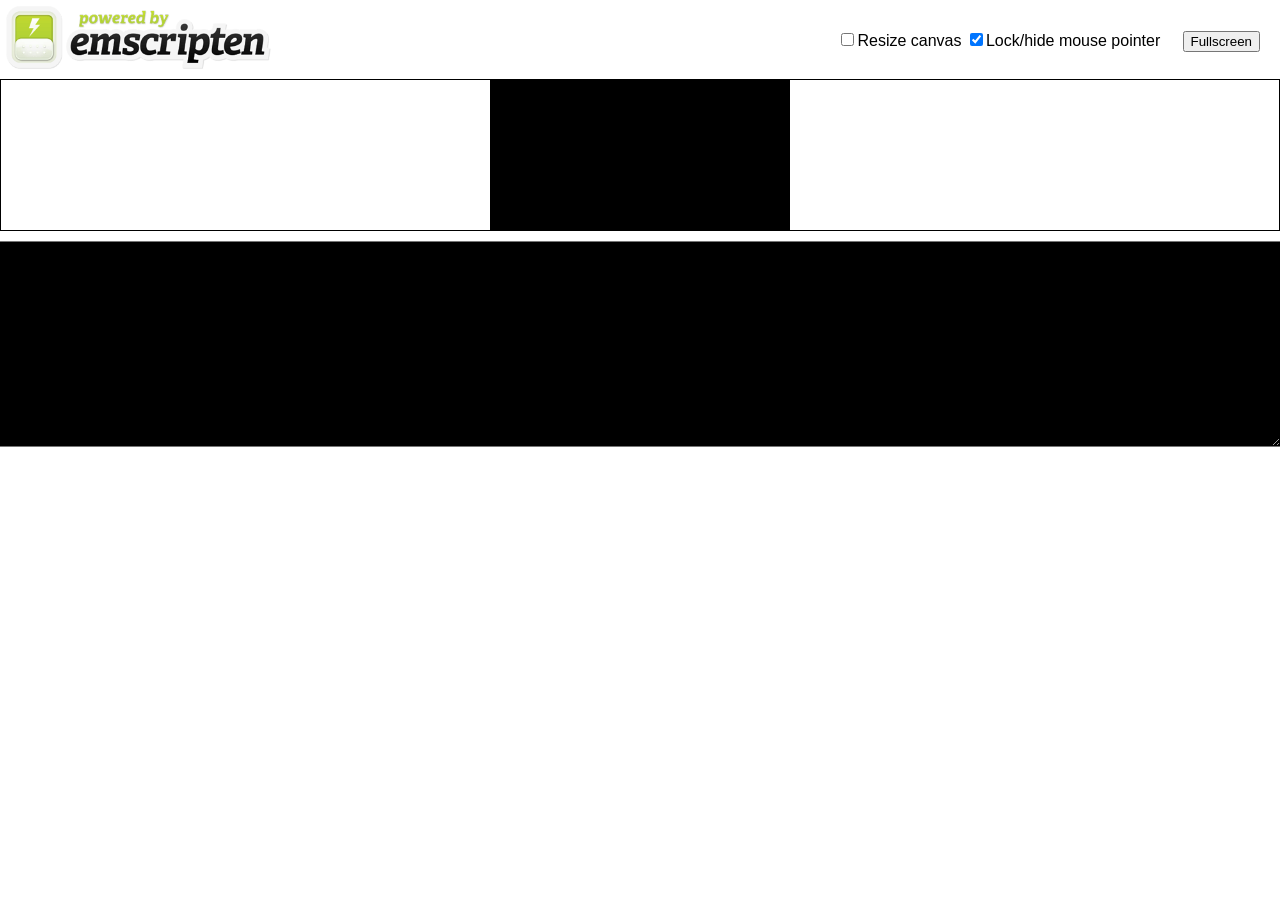
<file: docs/lib/hybrid-pqc/hybrid-pqc.html>
<!doctype html>
<html lang="en-us">
  <head>
    <meta charset="utf-8">
    <meta http-equiv="Content-Type" content="text/html; charset=utf-8">
    <title>Emscripten-Generated Code</title>
    <style>body {
  font-family: arial;
  margin: 0;
  padding: none;
}

.emscripten { padding-right: 0; margin-left: auto; margin-right: auto; display: block; }
div.emscripten { text-align: center; }
div.emscripten_border { border: 1px solid black; }
/* the canvas *must not* have any border or padding, or mouse coords will be wrong */
canvas.emscripten { border: 0px none; background-color: black; }

#emscripten_logo {
  display: inline-block;
  margin: 0;
  padding: 6px;
  width: 265px;
}

.spinner {
  height: 30px;
  width: 30px;
  margin: 0;
  margin-top: 20px;
  margin-left: 20px;
  display: inline-block;
  vertical-align: top;

  -webkit-animation: rotation .8s linear infinite;
  -moz-animation: rotation .8s linear infinite;
  -o-animation: rotation .8s linear infinite;
  animation: rotation 0.8s linear infinite;

  border-left: 5px solid rgb(235, 235, 235);
  border-right: 5px solid rgb(235, 235, 235);
  border-bottom: 5px solid rgb(235, 235, 235);
  border-top: 5px solid rgb(120, 120, 120);

  border-radius: 100%;
  background-color: rgb(189, 215, 46);
}

@-webkit-keyframes rotation {
  from {-webkit-transform: rotate(0deg);}
  to {-webkit-transform: rotate(360deg);}
}
@-moz-keyframes rotation {
  from {-moz-transform: rotate(0deg);}
  to {-moz-transform: rotate(360deg);}
}
@-o-keyframes rotation {
  from {-o-transform: rotate(0deg);}
  to {-o-transform: rotate(360deg);}
}
@keyframes rotation {
  from {transform: rotate(0deg);}
  to {transform: rotate(360deg);}
}

#status {
  display: inline-block;
  vertical-align: top;
  margin-top: 30px;
  margin-left: 20px;
  font-weight: bold;
  color: rgb(120, 120, 120);
}

#progress {
  height: 20px;
  width: 300px;
}

#controls {
  display: inline-block;
  float: right;
  vertical-align: top;
  margin-top: 30px;
  margin-right: 20px;
}

#output {
  width: 100%;
  height: 200px;
  margin: 0 auto;
  margin-top: 10px;
  border-left: 0px;
  border-right: 0px;
  padding-left: 0px;
  padding-right: 0px;
  display: block;
  background-color: black;
  color: white;
  font-family: 'Lucida Console', Monaco, monospace;
  outline: none;
}
</style>
  </head>
  <body>
    <a href="http://emscripten.org"><img id="emscripten_logo" src="[data-uri]"></a>

    <div class="spinner" id='spinner'></div>
    <div class="emscripten" id="status">Downloading...</div>

    <span id='controls'>
      <span><input type="checkbox" id="resize">Resize canvas</span>
      <span><input type="checkbox" id="pointerLock" checked>Lock/hide mouse pointer &nbsp;&nbsp;&nbsp;</span>
      <span><input type="button" value="Fullscreen" onclick="Module.requestFullscreen(document.getElementById('pointerLock').checked, 
                                                                                document.getElementById('resize').checked)">
      </span>
    </span>

    <div class="emscripten">
      <progress value="0" max="100" id="progress" hidden=1></progress>
    </div>

    <div class="emscripten_border">
      <canvas class="emscripten" id="canvas" oncontextmenu="event.preventDefault()" tabindex=-1></canvas>
    </div>
    <textarea id="output" rows="8"></textarea>

    <script type='text/javascript'>
      var statusElement = document.getElementById('status');
      var progressElement = document.getElementById('progress');
      var spinnerElement = document.getElementById('spinner');

      var Module = {
        print: (function() {
          var element = document.getElementById('output');
          if (element) element.value = ''; // clear browser cache
          return (...args) => {
            var text = args.join(' ');
            // These replacements are necessary if you render to raw HTML
            //text = text.replace(/&/g, "&amp;");
            //text = text.replace(/</g, "&lt;");
            //text = text.replace(/>/g, "&gt;");
            //text = text.replace('\n', '<br>', 'g');
            console.log(text);
            if (element) {
              element.value += text + "\n";
              element.scrollTop = element.scrollHeight; // focus on bottom
            }
          };
        })(),
        canvas: (() => {
          var canvas = document.getElementById('canvas');

          // As a default initial behavior, pop up an alert when webgl context is lost. To make your
          // application robust, you may want to override this behavior before shipping!
          // See http://www.khronos.org/registry/webgl/specs/latest/1.0/#5.15.2
          canvas.addEventListener("webglcontextlost", (e) => { alert('WebGL context lost. You will need to reload the page.'); e.preventDefault(); }, false);

          return canvas;
        })(),
        setStatus: (text) => {
          if (!Module.setStatus.last) Module.setStatus.last = { time: Date.now(), text: '' };
          if (text === Module.setStatus.last.text) return;
          var m = text.match(/([^(]+)\((\d+(\.\d+)?)\/(\d+)\)/);
          var now = Date.now();
          if (m && now - Module.setStatus.last.time < 30) return; // if this is a progress update, skip it if too soon
          Module.setStatus.last.time = now;
          Module.setStatus.last.text = text;
          if (m) {
            text = m[1];
            progressElement.value = parseInt(m[2])*100;
            progressElement.max = parseInt(m[4])*100;
            progressElement.hidden = false;
            spinnerElement.hidden = false;
          } else {
            progressElement.value = null;
            progressElement.max = null;
            progressElement.hidden = true;
            if (!text) spinnerElement.style.display = 'none';
          }
          statusElement.innerHTML = text;
        },
        totalDependencies: 0,
        monitorRunDependencies: (left) => {
          this.totalDependencies = Math.max(this.totalDependencies, left);
          Module.setStatus(left ? 'Preparing... (' + (this.totalDependencies-left) + '/' + this.totalDependencies + ')' : 'All downloads complete.');
        }
      };
      Module.setStatus('Downloading...');
      window.onerror = (event) => {
        // TODO: do not warn on ok events like simulating an infinite loop or exitStatus
        Module.setStatus('Exception thrown, see JavaScript console');
        spinnerElement.style.display = 'none';
        Module.setStatus = (text) => {
          if (text) console.error('[post-exception status] ' + text);
        };
      };
    </script>
    <script async type="text/javascript" src="hybrid-pqc.js"></script>
  </body>
</html>
</file>
